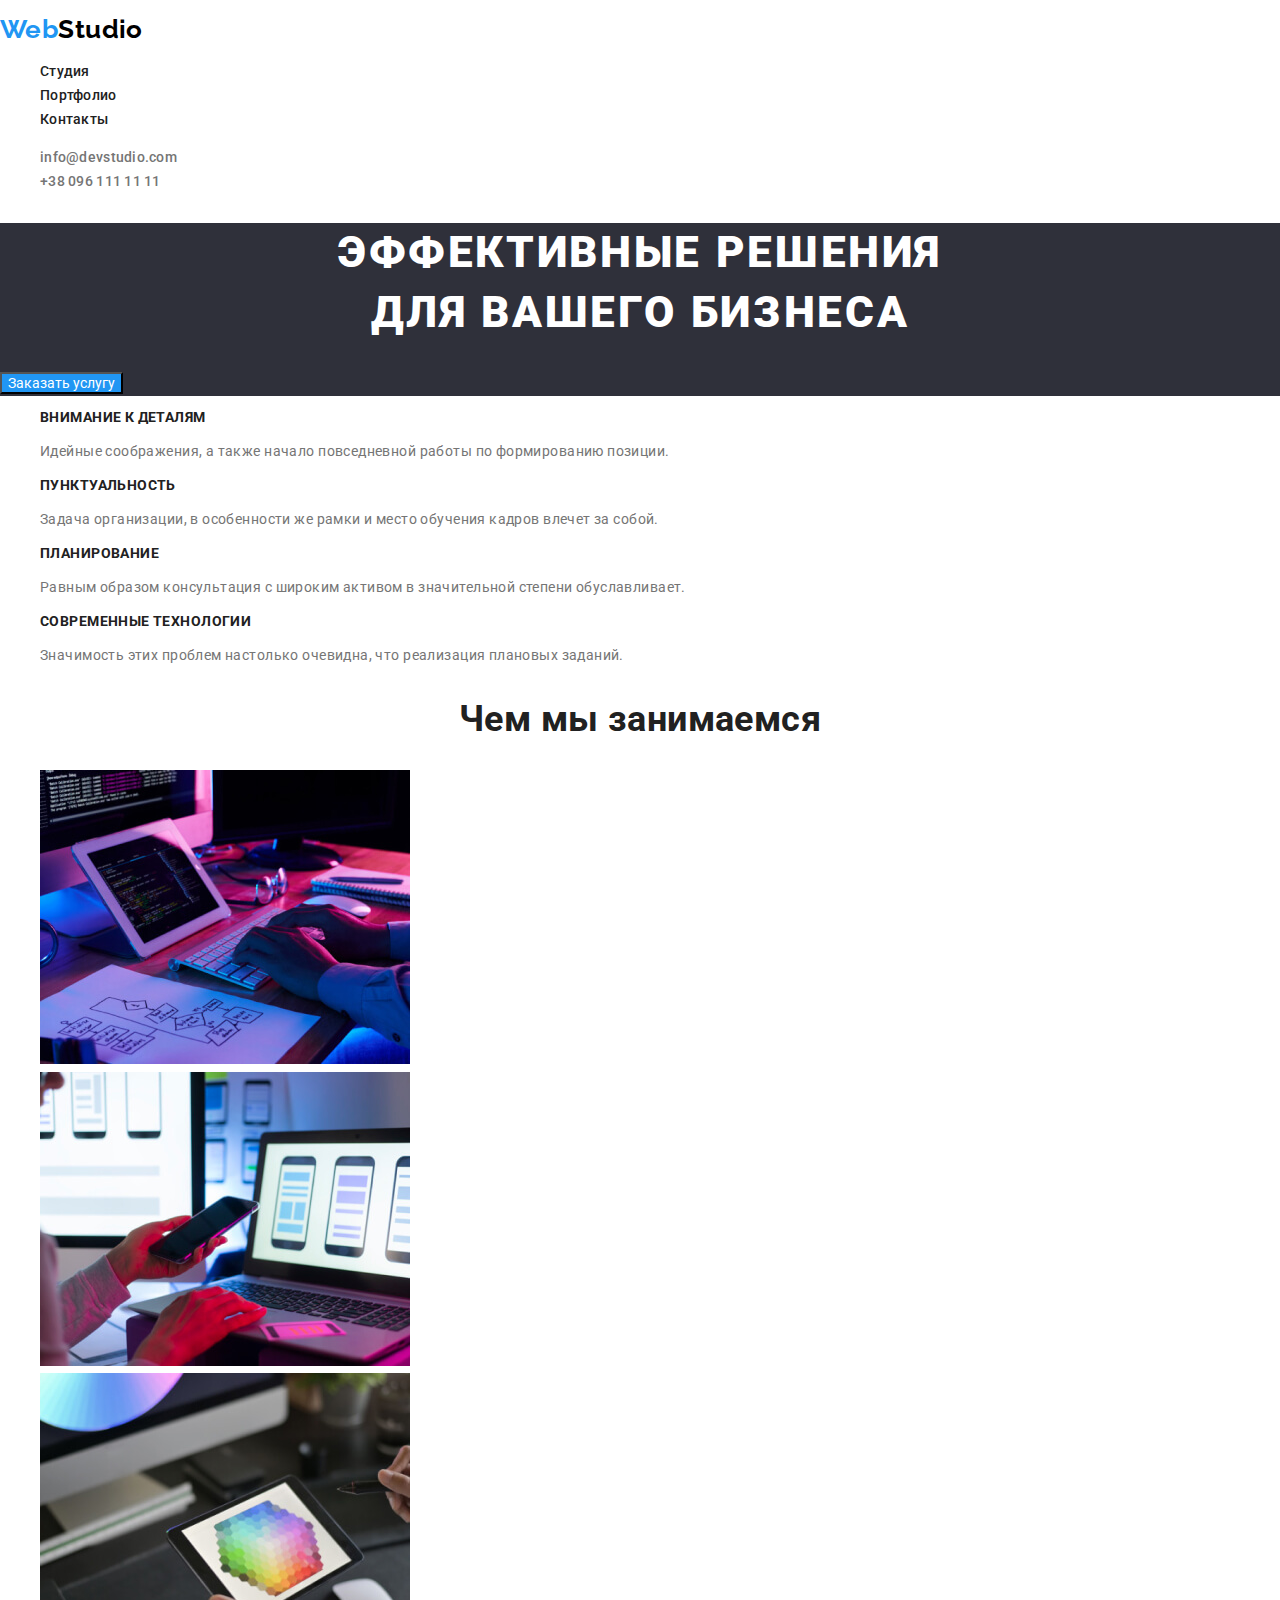
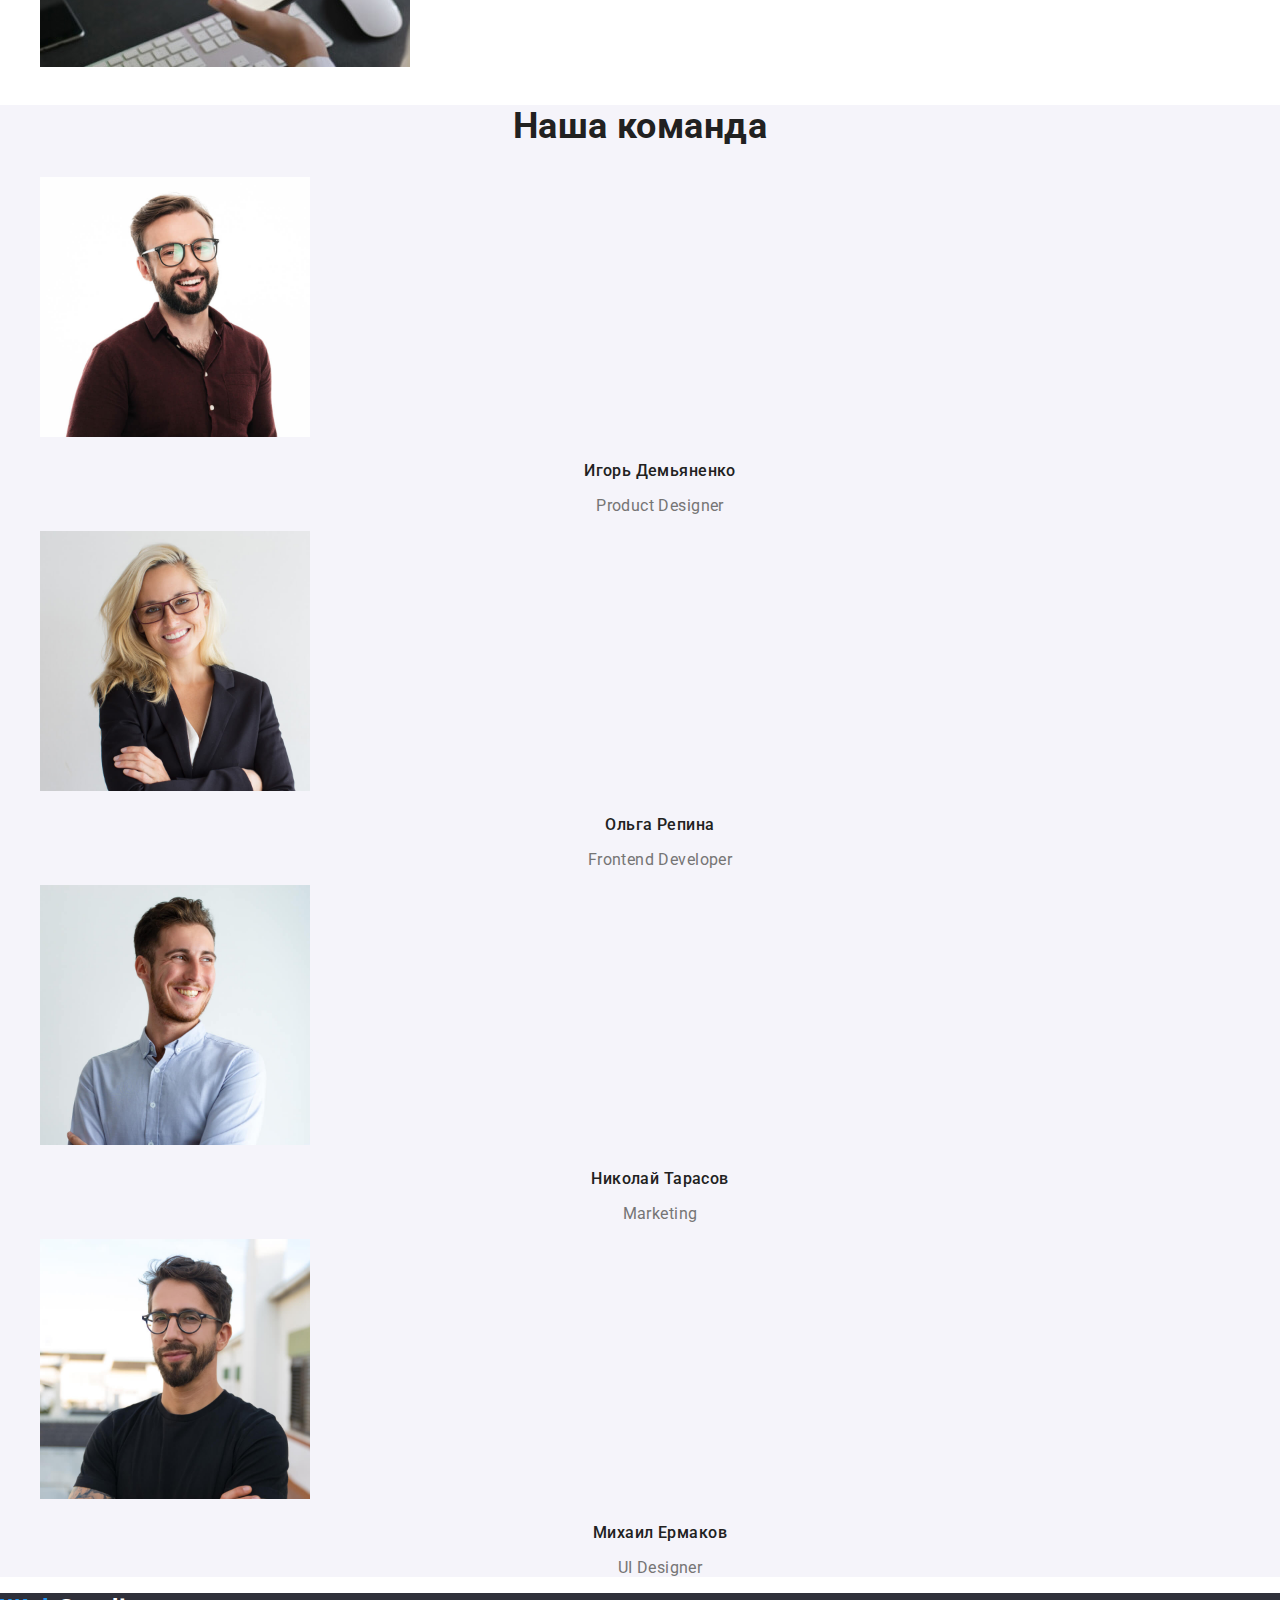
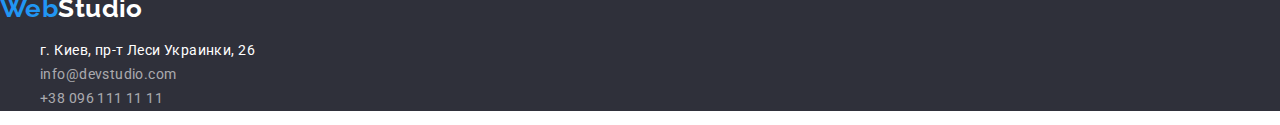
<file: index.html>
<!DOCTYPE html>
<html lang="ru">
  <head>
    <meta charset="UTF-8" />
    <meta http-equiv="X-UA-Compatible" content="IE=edge" />
    <meta name="viewport" content="width=device-width, initial-scale=1.0" />
    <title>Студия</title>
    <link rel="preconnect" href="https://fonts.gstatic.com" />
    <link
      href="https://fonts.googleapis.com/css2?family=Raleway:wght@500;700&family=Roboto:wght@400;500;700;900&display=swap"
      rel="stylesheet"
    />
    <link
      rel="stylesheet"
      href="https://cdnjs.cloudflare.com/ajax/libs/modern-normalize/1.0.0/modern-normalize.css"
    />
    <link rel="stylesheet" href="./css/styles.css" />
  </head>
  <body>
    <!--Cap-->
    <header class="header">
      <p lang="en">
        <span class="logo blue">Web</span><span class="logo black">Studio</span>
      </p>
      <nav>
        <ul class="list">
          <li>
            <a class="link nav" href="./index.html">Студия</a>
          </li>
          <li>
            <a class="link nav" href="./portfolio.html">Портфолио</a>
          </li>
          <li><a class="link nav" href="">Контакты</a></li>
        </ul>
      </nav>
      <ul class="list">
        <li>
          <a class="link contacts" href="mailto:info@devstudio.com"
            >info@devstudio.com</a
          >
        </li>
        <li>
          <a class="link contacts" href="tel:+380961111111"
            >+38 096 111 11 11</a
          >
        </li>
      </ul>
    </header>
    <main>
      <!-- Hero -->
      <section class="hero">
        <h1 class="main-title">
          Эффективные решения <br />
          для вашего бизнеса
        </h1>
        <button class="btn" type="button">Заказать услугу</button>
      </section>
      <!-- Features -->
      <section>
        <h2 class="visually-hidden">Особенности</h2>
        <ul class="list">
          <li>
            <h3 class="sub-title">Внимание к деталям</h3>
            <p>
              Идейные соображения, а также начало повседневной работы по
              формированию позиции.
            </p>
          </li>
          <li>
            <h3 class="sub-title">Пунктуальность</h3>
            <p>
              Задача организации, в особенности же рамки и место обучения кадров
              влечет за собой.
            </p>
          </li>
          <li>
            <h3 class="sub-title">Планирование</h3>
            <p>
              Равным образом консультация с широким активом в значительной
              степени обуславливает.
            </p>
          </li>
          <li>
            <h3 class="sub-title">Современные технологии</h3>
            <p>
              Значимость этих проблем настолько очевидна, что реализация
              плановых заданий.
            </p>
          </li>
        </ul>
      </section>
      <!-- What are we doing -->
      <section>
        <h2 class="section-title">Чем мы занимаемся</h2>
        <ul class="list">
          <li>
            <img
              src="./images/studio/img-1.jpg"
              width="370"
              height="294"
              alt="Десктопные приложения"
            />
          </li>
          <li>
            <img
              src="./images/studio/img-2.jpg"
              width="370"
              height="294"
              alt="Мобильные приложения"
            />
          </li>
          <li>
            <img
              src="./images/studio/img-3.jpg"
              width="370"
              height="294"
              alt="Дизайнерские решения"
            />
          </li>
        </ul>
      </section>
      <!-- Our team -->
      <section class="team">
        <h2 class="section-title">Наша команда</h2>
        <ul class="list">
          <li>
            <img
              src="./images/foto-team/img-1.jpg"
              width="270"
              height="260"
              alt="Фото работника 1"
            />
            <h3 class="team-title">Игорь Демьяненко</h3>
            <p class="team-text" lang="en">Product Designer</p>
          </li>
          <li>
            <img
              src="./images/foto-team/img-2.jpg"
              width="270"
              height="260"
              alt="Фото работника 2"
            />
            <h3 class="team-title">Ольга Репина</h3>
            <p class="team-text" lang="en">Frontend Developer</p>
          </li>
          <li>
            <img
              src="./images/foto-team/img-3.jpg"
              width="270"
              height="260"
              alt="Фото работника 3"
            />
            <h3 class="team-title">Николай Тарасов</h3>
            <p class="team-text" lang="en">Marketing</p>
          </li>
          <li>
            <img
              src="./images/foto-team/img-4.jpg"
              width="270"
              height="260"
              alt="Фото работника 4"
            />
            <h3 class="team-title">Михаил Ермаков</h3>
            <p class="team-text" lang="en">UI Designer</p>
          </li>
        </ul>
      </section>
    </main>
    <!--Footer-->
    <footer class="footer">
      <p lang="en">
        <span class="logo blue">Web</span><span class="logo white">Studio</span>
      </p>
      <address class="address">
        <ul class="list">
          <li>
            <a
              class="link address-title"
              href="https://goo.gl/maps/yMUK8s8XDdijkJY39"
              target="_blank"
              rel="noopener noreferrer"
              >г. Киев, пр-т Леси Украинки, 26</a
            >
          </li>
          <li>
            <a class="link contacts-foot" href="mailto:info@devstudio.com"
              >info@devstudio.com</a
            >
          </li>
          <li>
            <a class="link contacts-foot" href="tel:+380961111111"
              >+38 096 111 11 11</a
            >
          </li>
        </ul>
      </address>
    </footer>
  </body>
</html>
</file>
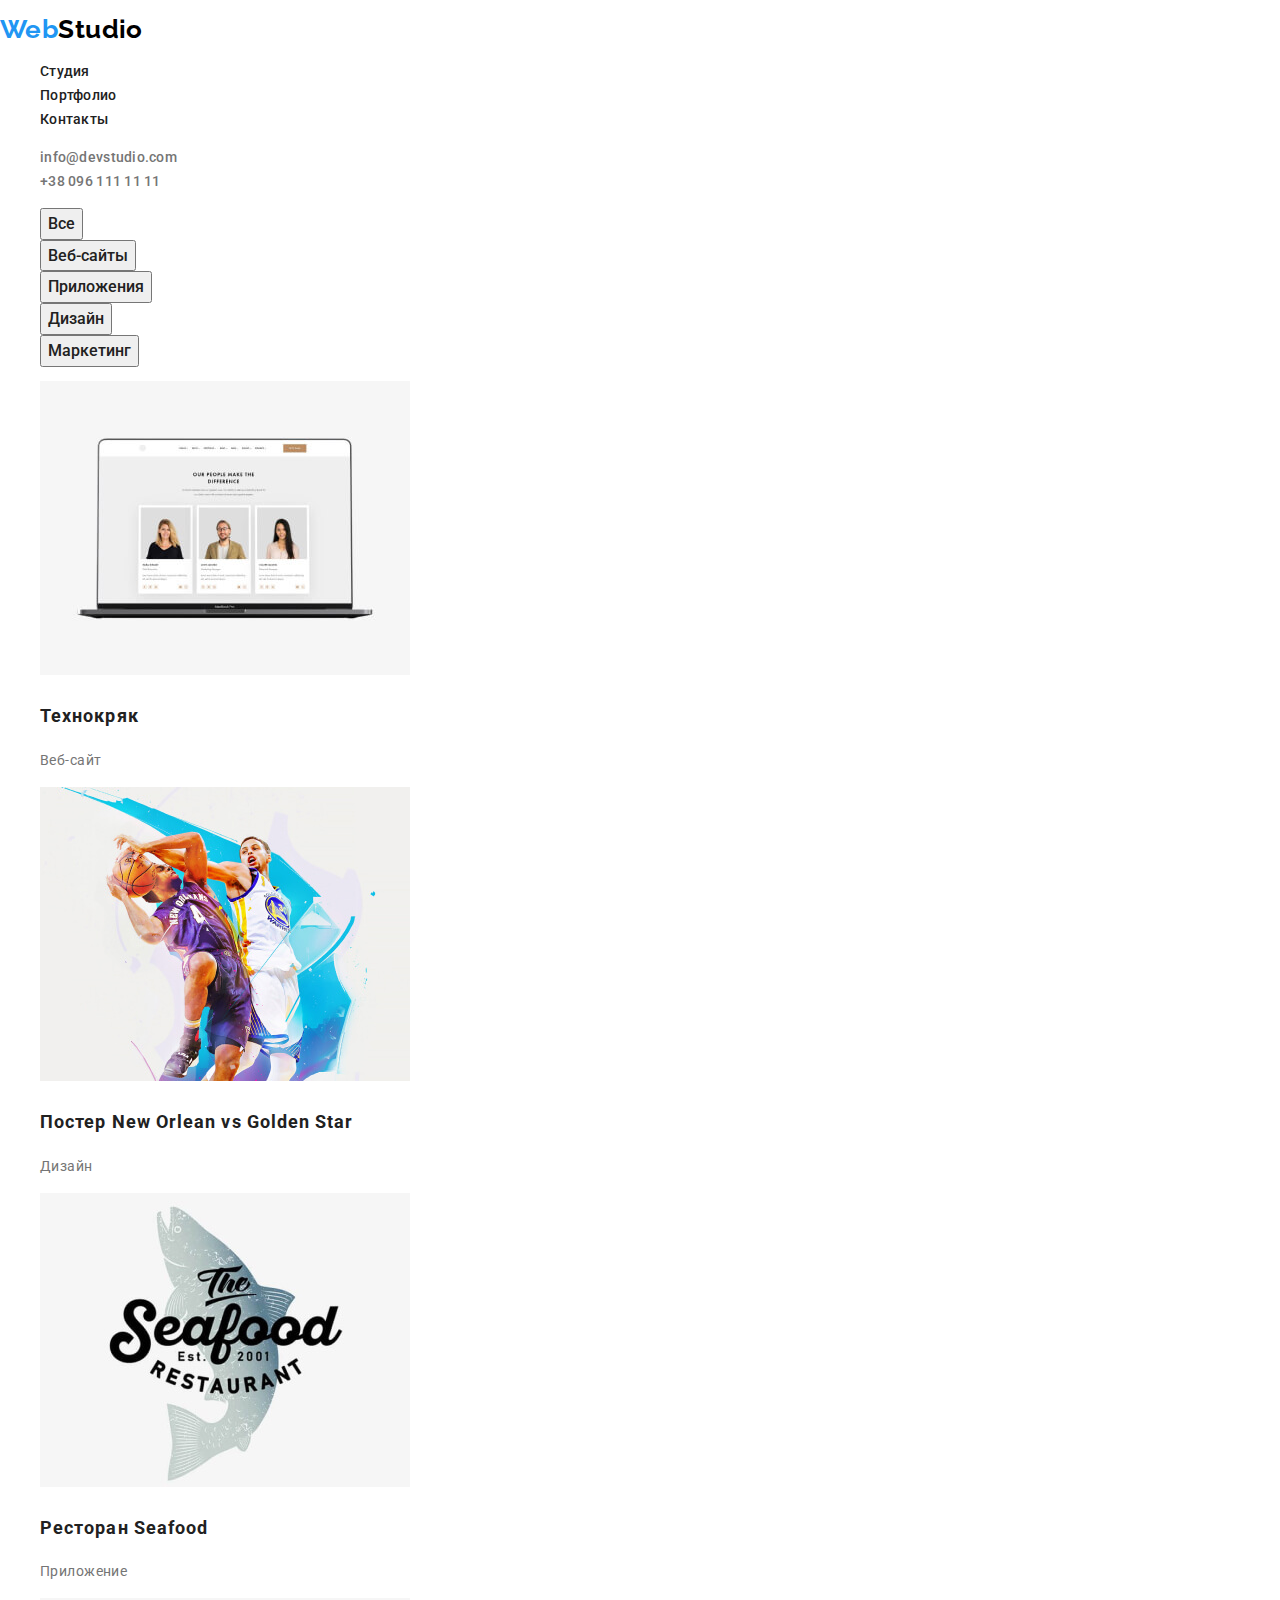
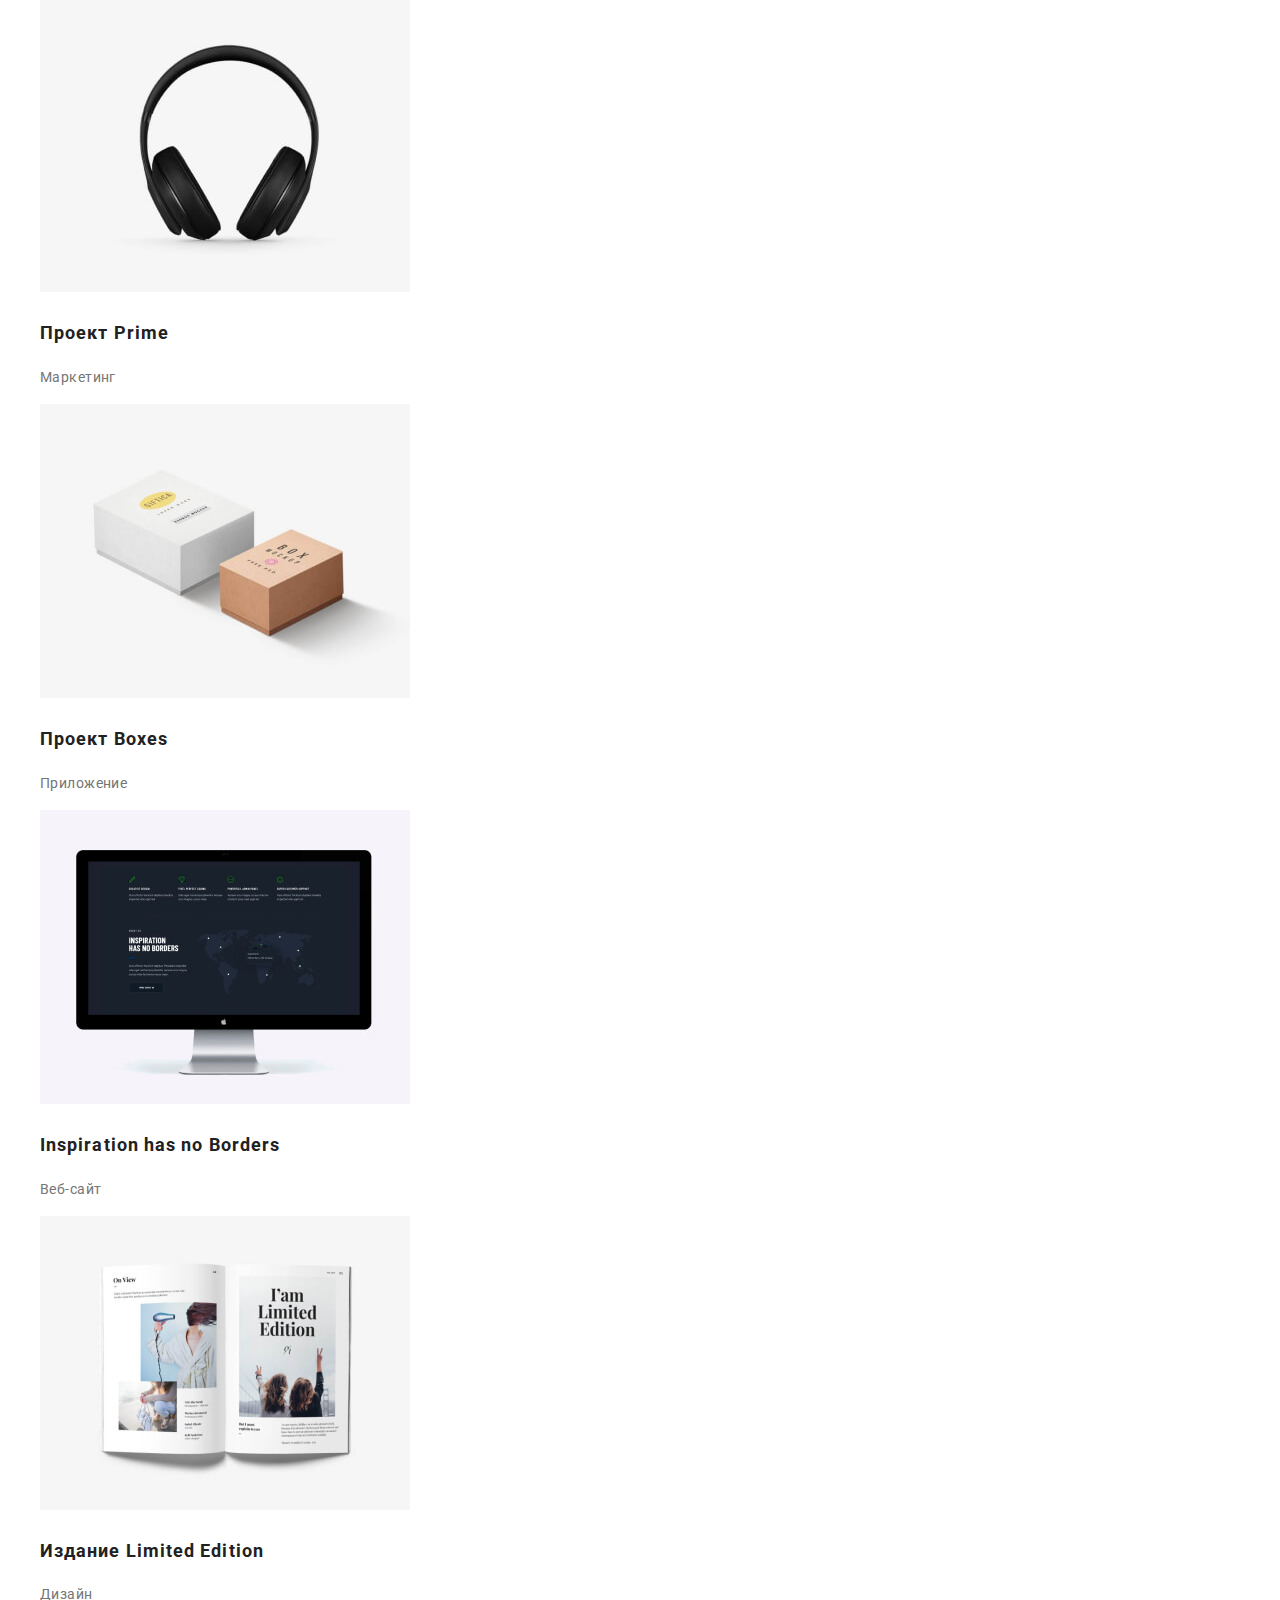
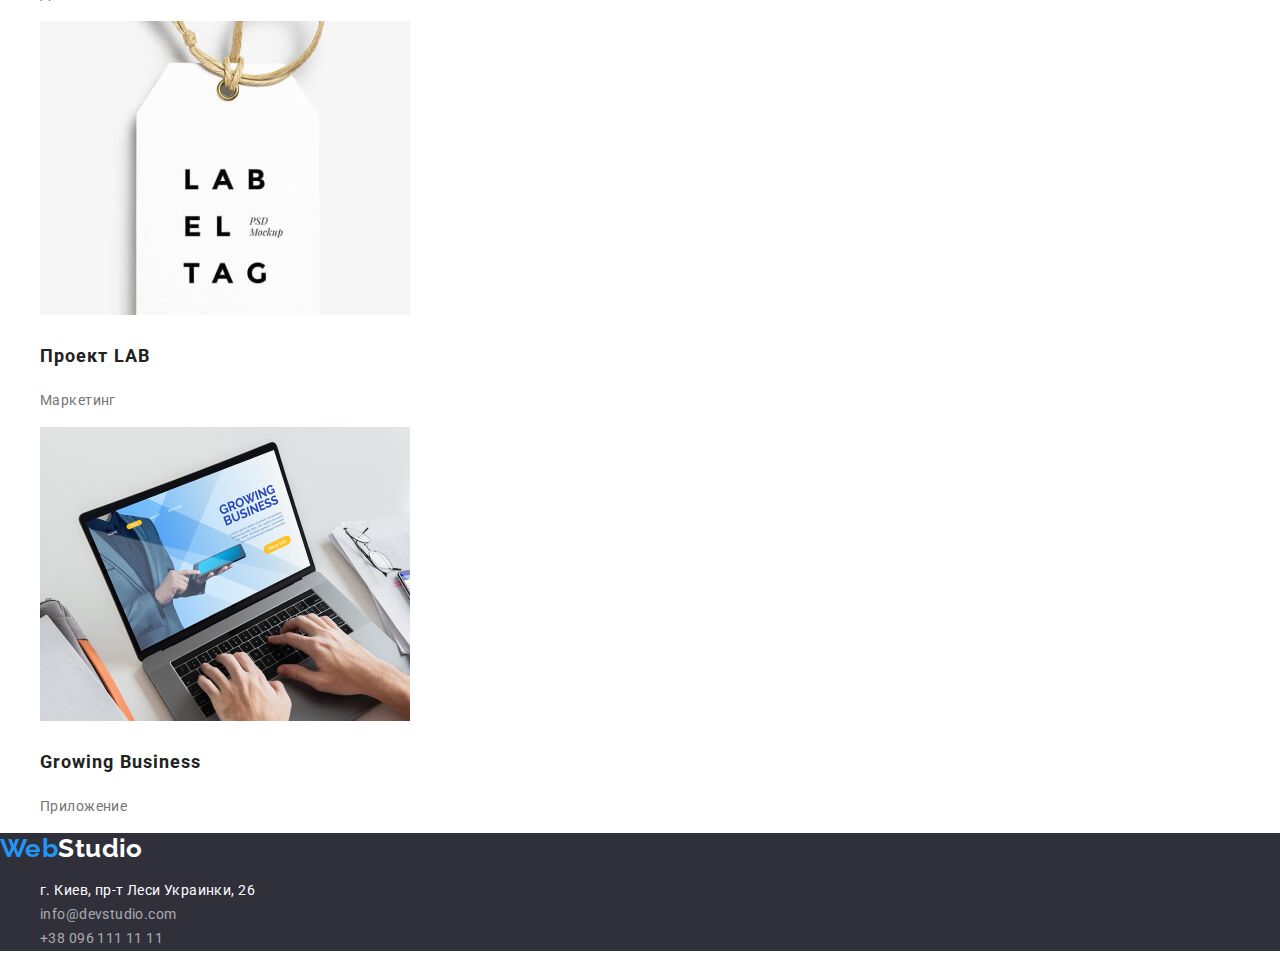
<file: portfolio.html>
<!DOCTYPE html>
<html lang="ru">
  <head>
    <meta charset="UTF-8" />
    <meta http-equiv="X-UA-Compatible" content="IE=edge" />
    <meta name="viewport" content="width=device-width, initial-scale=1.0" />
    <title>Портфолио</title>
    <link rel="preconnect" href="https://fonts.gstatic.com" />
    <link
      href="https://fonts.googleapis.com/css2?family=Raleway:wght@500;700&family=Roboto:wght@400;500;700;900&display=swap"
      rel="stylesheet"
    />
    <link
      rel="stylesheet"
      href="https://cdnjs.cloudflare.com/ajax/libs/modern-normalize/1.0.0/modern-normalize.css"
    />
    <link rel="stylesheet" href="./css/styles.css" />
  </head>
  <body>
    <!--Cap-->
    <header class="header">
      <p lang="en">
        <span class="logo blue">Web</span><span class="logo black">Studio</span>
      </p>
      <nav>
        <ul class="list">
          <li><a class="link nav" href="./index.html">Студия</a></li>
          <li><a class="link nav" href="./portfolio.html">Портфолио</a></li>
          <li><a class="link nav" href="">Контакты</a></li>
        </ul>
      </nav>
      <ul class="list">
        <li>
          <a class="link contacts" href="mailto:info@devstudio.com"
            >info@devstudio.com</a
          >
        </li>
        <li>
          <a class="link contacts" href="tel:+380961111111"
            >+38 096 111 11 11</a
          >
        </li>
      </ul>
    </header>
    <main>
      <!--Portfolio-->
      <section>
        <h1 class="visually-hidden">Портфолио</h1>
        <ul class="list">
          <li><button class="btn-filter" type="button">Все</button></li>
          <li>
            <button class="btn-filter" type="button">Веб-сайты</button>
          </li>
          <li>
            <button class="btn-filter" type="button">Приложения</button>
          </li>
          <li><button class="btn-filter" type="button">Дизайн</button></li>
          <li>
            <button class="btn-filter" type="button">Маркетинг</button>
          </li>
        </ul>
        <ul class="list">
          <li>
            <img
              src="./images/portfolio/img-1.jpg"
              width="370"
              height="294"
              alt="Макбук"
            />
            <h2 class="example-title">Технокряк</h2>
            <p>Веб-сайт</p>
          </li>
          <li>
            <img
              src="./images/portfolio/img-2.jpg"
              width="370"
              height="294"
              alt="Игра в баскетбол"
            />
            <h2 class="example-title">
              Постер <span lang="en"> New Orlean vs Golden Star</span>
            </h2>
            <p>Дизайн</p>
          </li>
          <li>
            <img
              src="./images/portfolio/img-3.jpg"
              width="370"
              height="294"
              alt="Логотип ресторана"
            />
            <h2 class="example-title">
              Ресторан <span lang="en">Seafood</span>
            </h2>
            <p>Приложение</p>
          </li>
          <li>
            <img
              src="./images/portfolio/img-4.jpg"
              width="370"
              height="294"
              alt="Наушники"
            />
            <h2 class="example-title">Проект <span lang="en">Prime</span></h2>
            <p>Маркетинг</p>
          </li>
          <li>
            <img
              src="./images/portfolio/img-5.jpg"
              width="370"
              height="294"
              alt="Коробки"
            />
            <h2 class="example-title">Проект <span lang="en">Boxes</span></h2>
            <p>Приложение</p>
          </li>
          <li>
            <img
              src="./images/portfolio/img-6.jpg"
              width="370"
              height="294"
              alt="Монитор"
            />
            <h2 class="example-title">Inspiration has no Borders</h2>
            <p>Веб-сайт</p>
          </li>
          <li>
            <img
              src="./images/portfolio/img-7.jpg"
              width="370"
              height="294"
              alt="Журнал"
            />
            <h2 class="example-title">
              Издание <span lang="en">Limited Edition</span>
            </h2>
            <p>Дизайн</p>
          </li>
          <li>
            <img
              src="./images/portfolio/img-8.jpg"
              width="370"
              height="294"
              alt="Лейба"
            />
            <h2 class="example-title">Проект LAB</h2>
            <p>Маркетинг</p>
          </li>
          <li>
            <img
              src="./images/portfolio/img-9.jpg"
              width="370"
              height="294"
              alt="Работа на ноутбуке"
            />
            <h2 class="example-title" lang="en">Growing Business</h2>
            <p>Приложение</p>
          </li>
        </ul>
      </section>
    </main>
    <!--Footer-->
    <footer class="footer">
      <p lang="en">
        <span class="logo blue">Web</span><span class="logo white">Studio</span>
      </p>
      <address class="address">
        <ul class="list">
          <li>
            <a
              class="link address-title"
              href="https://goo.gl/maps/yMUK8s8XDdijkJY39"
              target="_blank"
              rel="noopener noreferrer"
              >г. Киев, пр-т Леси Украинки, 26</a
            >
          </li>
          <li>
            <a class="link contacts-foot" href="mailto:info@devstudio.com"
              >info@devstudio.com</a
            >
          </li>
          <li>
            <a class="link contacts-foot" href="tel:+380961111111"
              >+38 096 111 11 11</a
            >
          </li>
        </ul>
      </address>
    </footer>
  </body>
</html>
</file>
<file: css/styles.css>
:root {
  --main-text-col: #757575;
  --alt-text-col: #ffffff99;
  --logo-web-col: #2196f3;
  --logo-studio-col: #000000;
  --alt-logo-studio-col: #ffffff;
  --main-title-col: #ffffff;
  --sub-title-col: #212121;
  --acent-col: #2196f3;
  --bg-head: #ffffff;
  --bg-hero: #2f303a;
  --bg-team: #f5f4fa;
  --bg-foot: #2f303a;
  --main-font: "Roboto", sans-serif;
  --title-font: "Raleway", sans-serif;
}

body {
  font-family: var(--main-font);
  font-weight: 400;
  font-size: 14px;
  line-height: 1.71;
  letter-spacing: 0.03em;
  color: var(--main-text-col);
}

.link {
  color: inherit;
  text-decoration: none;
}

.link:hover,
.link:focus {
  color: var(--acent-col);
}

.list {
  list-style: none;
}

.visually-hidden {
  position: absolute !important;
  clip: rect(1px 1px 1px 1px);
  clip: rect(1px, 1px, 1px, 1px);
  padding: 0 !important;
  border: 0 !important;
  height: 1px !important;
  width: 1px !important;
  overflow: hidden;
}

/* Cap */

.header {
  background-color: var(--bg-head);
}

.logo {
  font-family: var(--title-font);
  font-weight: 700;
  font-size: 26px;
  line-height: 1.19;
}

.blue {
  color: var(--logo-web-col);
}

.black {
  color: var(--logo-studio-col);
}

.white {
  color: var(--alt-logo-studio-col);
}

.nav {
  font-weight: 500;
  line-height: 1.14;
  letter-spacing: 0.02em;
  color: var(--sub-title-col);
}

.contacts {
  font-weight: 500;
  line-height: 1.14;
  letter-spacing: 0.02em;
}

/* hero */

.hero {
  background-color: var(--bg-hero);
}

.main-title {
  font-weight: 900;
  font-size: 44px;
  line-height: 1.36;
  text-align: center;
  letter-spacing: 0.06em;
  text-transform: uppercase;
  color: var(--main-title-col);
}

.btn {
  background: var(--acent-col);
  color: var(--main-title-col);
}

/* Features */

.sub-title {
  font-weight: 700;
  font-size: 14px;
  line-height: 1.14;
  text-transform: uppercase;
  color: var(--sub-title-col);
}

/* What are we doing */

.section-title {
  font-weight: 700;
  font-size: 36px;
  line-height: 1.17;
  text-align: center;
  color: var(--sub-title-col);
}

/* Our team */

.team {
  background-color: var(--bg-team);
}

.team-title {
  font-weight: 500;
  font-size: 16px;
  line-height: 1.19;
  text-align: center;
  color: var(--sub-title-col);
}

.team-text {
  font-size: 16px;
  line-height: 1.19;
  text-align: center;
}

/* Footer */

.footer {
  background-color: var(--bg-foot);
}

.address {
  font-style: inherit;
}

.address-title {
  color: var(--main-title-col);
}

.contacts-foot {
  color: var(--alt-text-col);
}

/* Portfolio */

.btn-filter {
  font-weight: 500;
  font-size: 16px;
  line-height: 1.62;
  color: var(--sub-title-col);
}

.btn-filter:hover,
.btn-filter:focus {
  background: var(--acent-col);
  color: var(--main-title-col);
}

.example-title {
  font-weight: 700;
  font-size: 18px;
  line-height: 2;
  letter-spacing: 0.06em;
  color: var(--sub-title-col);
}

.example-text {
  font-size: 16px;
  line-height: 1.19;
  color: var(--main-text-col);
}
</file>
